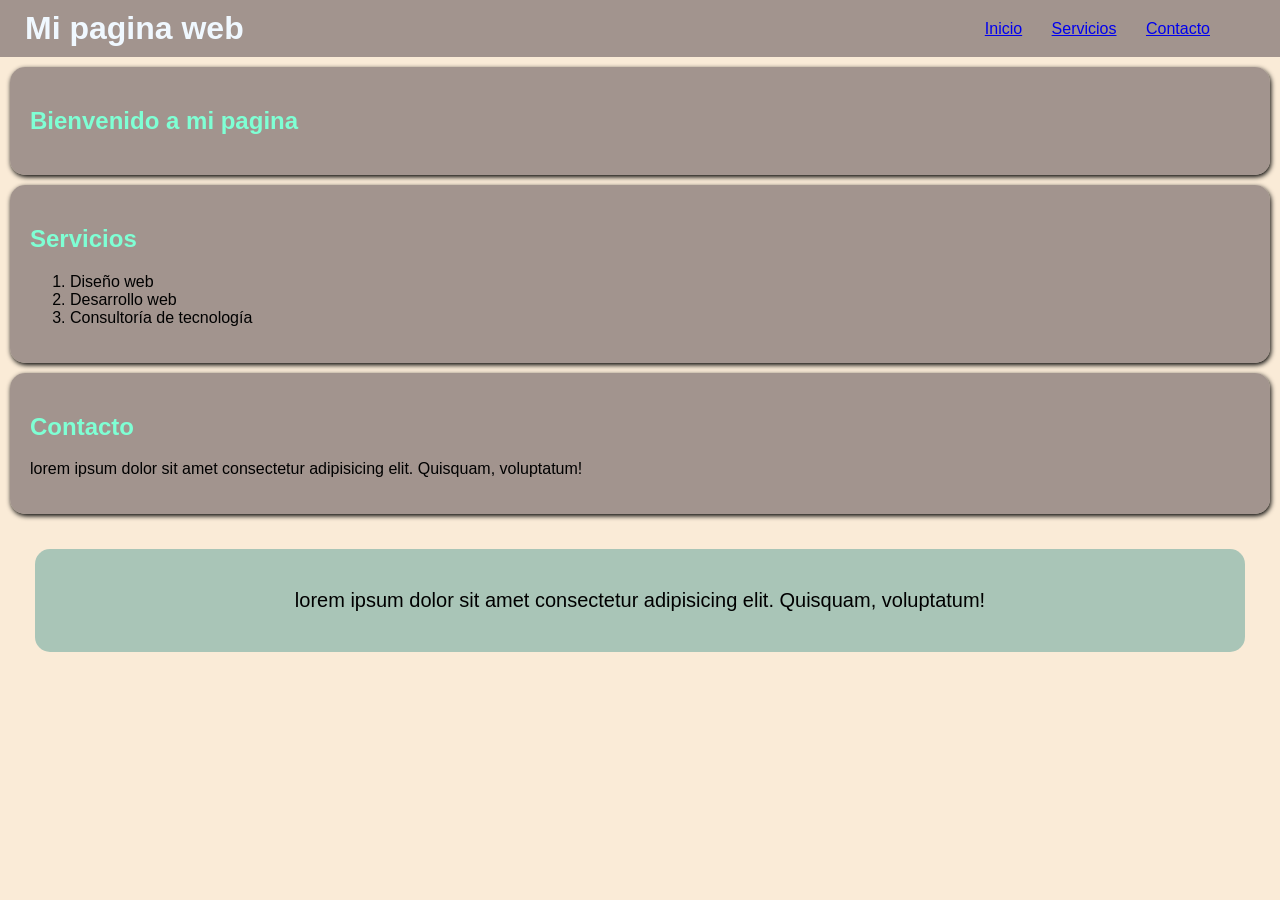
<file: 08092026/index.html>
<!DOCTYPE html>
<html lang="es">
<head>
    <meta charset="UTF-8">
    <meta name="viewport" content="width=device-width, initial-scale=1.0">
    <title>Document</title>
    <link rel="stylesheet" href="styles.css">
</head>
<body>
    <header>
        <div>
            <h1>Mi pagina web</h1>
        </div>

            <nav>
                <ul>
                    <li><a href="index.html">Inicio</a></li>
                    <li><a href="index.html">Servicios</a></li>
                    <li><a href="index.html">Contacto</a></li>
                </ul>

            </nav>
    </header>
    <section>
        <h2>Bienvenido a mi pagina </h2>
    </section>

    <section>
        <h2>Servicios</h2>
            <ol>
                <li>Diseño web</li>
                <li>Desarrollo web</li>
                <li>Consultoría de tecnología</li>
            </ol>
    </section>

    <section>
        <h2>Contacto</h2>
        <p>lorem ipsum dolor sit amet consectetur adipisicing elit. Quisquam, voluptatum!</p>    
    </section>

    <footer>
        <p>lorem ipsum dolor sit amet consectetur adipisicing elit. Quisquam, voluptatum!</p>
    </footer>
</body>
</html>
</file>
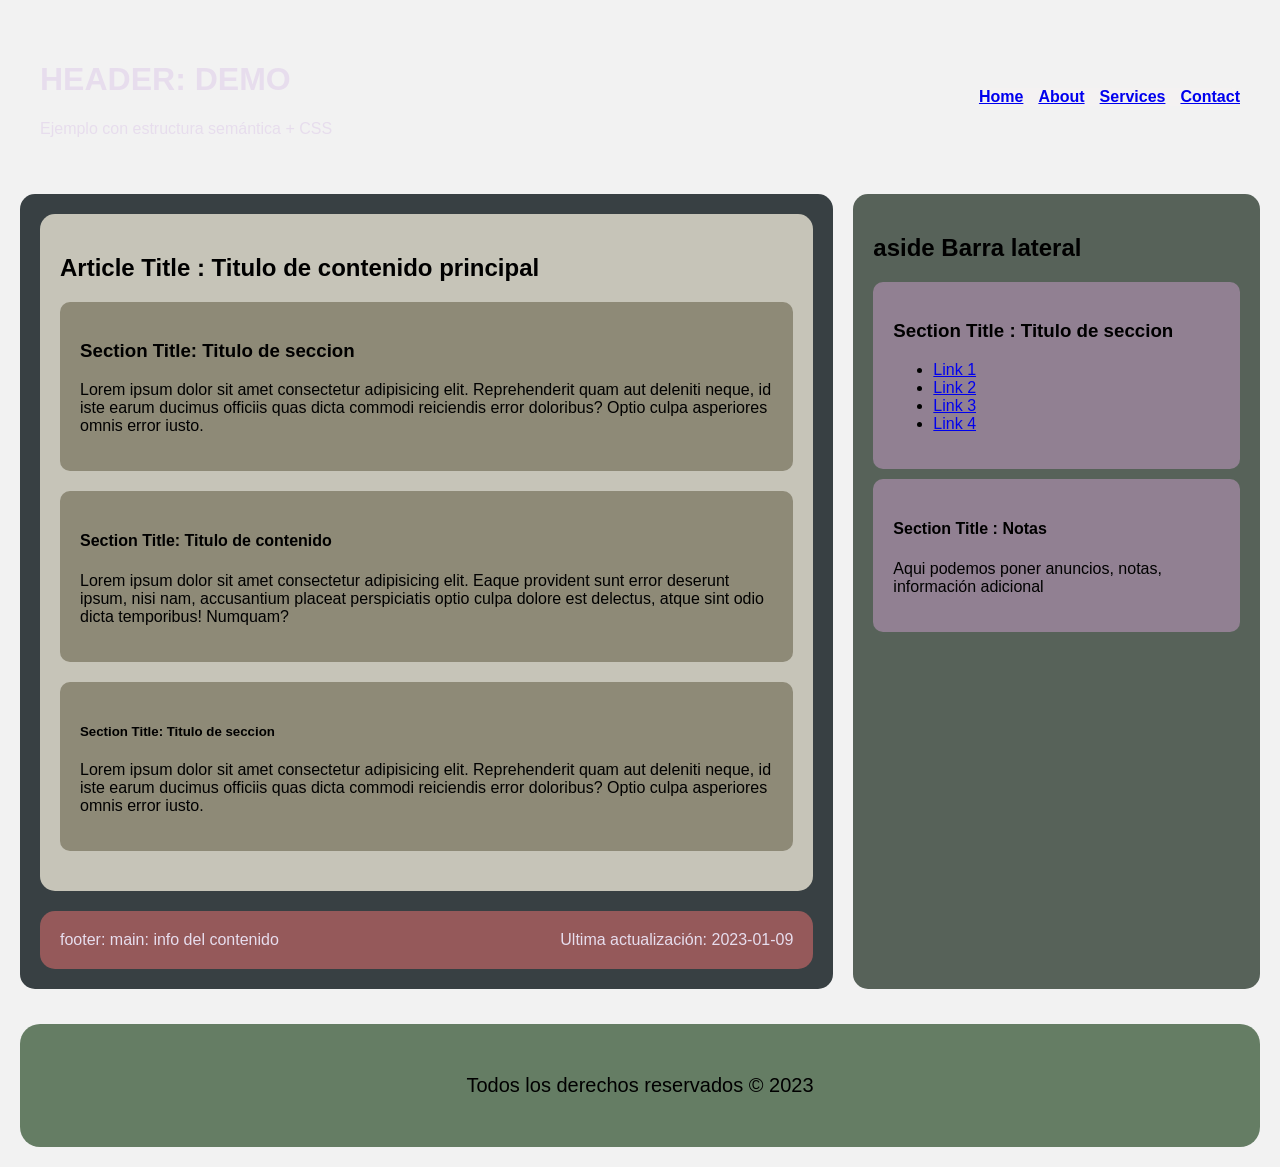
<file: 01092026/index2.html>
<!DOCTYPE html>
<html lang="en">
<head>
    <meta charset="UTF-8">
    <meta name="viewport" content="width=device-width, initial-scale=1.0">
    <link rel="stylesheet" href="ejemplo2/estilos.css">
    <title>Pagina</title>
</head>

<body>
    
    <div class="container">
        <!--HEADER -->
        

    <!--HEADER-->
    <header class="header">
        <div>
            <h1>HEADER: DEMO</h1>
            <p>Ejemplo con estructura semántica + CSS</p>

        </div>
        <!--NAV-->
        <nav class="nav">
            <ul>
                <li><a href="#">Home</a></li>
                <li><a href="#">About</a></li>
                <li><a href="#">Services</a></li>
                <li><a href="#">Contact</a></li>
            </ul>
        </nav>
    </header>
    <!--layout principal -->
    <div class="layout">
            <!--   MAIN-->
    <main>
        <article>
            <h2> Article Title : Titulo de contenido principal</h2>

        <section>
            <h3> Section Title: Titulo de seccion</h3>
            <p>Lorem ipsum dolor sit amet consectetur adipisicing elit. Reprehenderit quam aut deleniti neque, id iste earum ducimus officiis quas dicta commodi reiciendis error doloribus? Optio culpa asperiores omnis error iusto.</p>
        </section>

        <section>
            <h4> Section Title: Titulo de contenido</h4>
            <p>Lorem ipsum dolor sit amet consectetur adipisicing elit. Eaque provident sunt error deserunt ipsum, nisi nam, accusantium placeat perspiciatis optio culpa dolore est delectus, atque sint odio dicta temporibus! Numquam?</p>
        </section>
        
        <section>
            <h5> Section Title: Titulo de seccion</h5>
            <p>Lorem ipsum dolor sit amet consectetur adipisicing elit. Reprehenderit quam aut deleniti neque, id iste earum ducimus officiis quas dicta commodi reiciendis error doloribus? Optio culpa asperiores omnis error iusto.</p>
        </section>

        </article>
        <!--Footer main-->
        <div class="main-footer">
            <span> footer: main: info del contenido</span>
            <span> Ultima actualización: 2023-01-09</span>
        </div>
    </main>


    <!--ASIDE-->

    <aside>
        <h2>aside Barra lateral</h2>

        <section>
            <h3>Section Title : Titulo de seccion</h3>
            <ul>
                <li><a href="#">Link 1</a></li>
                <li><a href="#">Link 2</a></li>
                <li><a href="#">Link 3</a></li>
                <li><a href="#">Link 4</a></li>
            </ul>
        </section>
        
        <section>
            <h4>Section Title : Notas</h4>
            <p>Aqui podemos poner anuncios, notas, información adicional</p>
        </section>

    </aside>
    </div>  

            <footer class="page-footer">
        <p>Todos los derechos reservados &copy; 2023</p>
    </footer>
    </div>
</body>
</html>
</file>
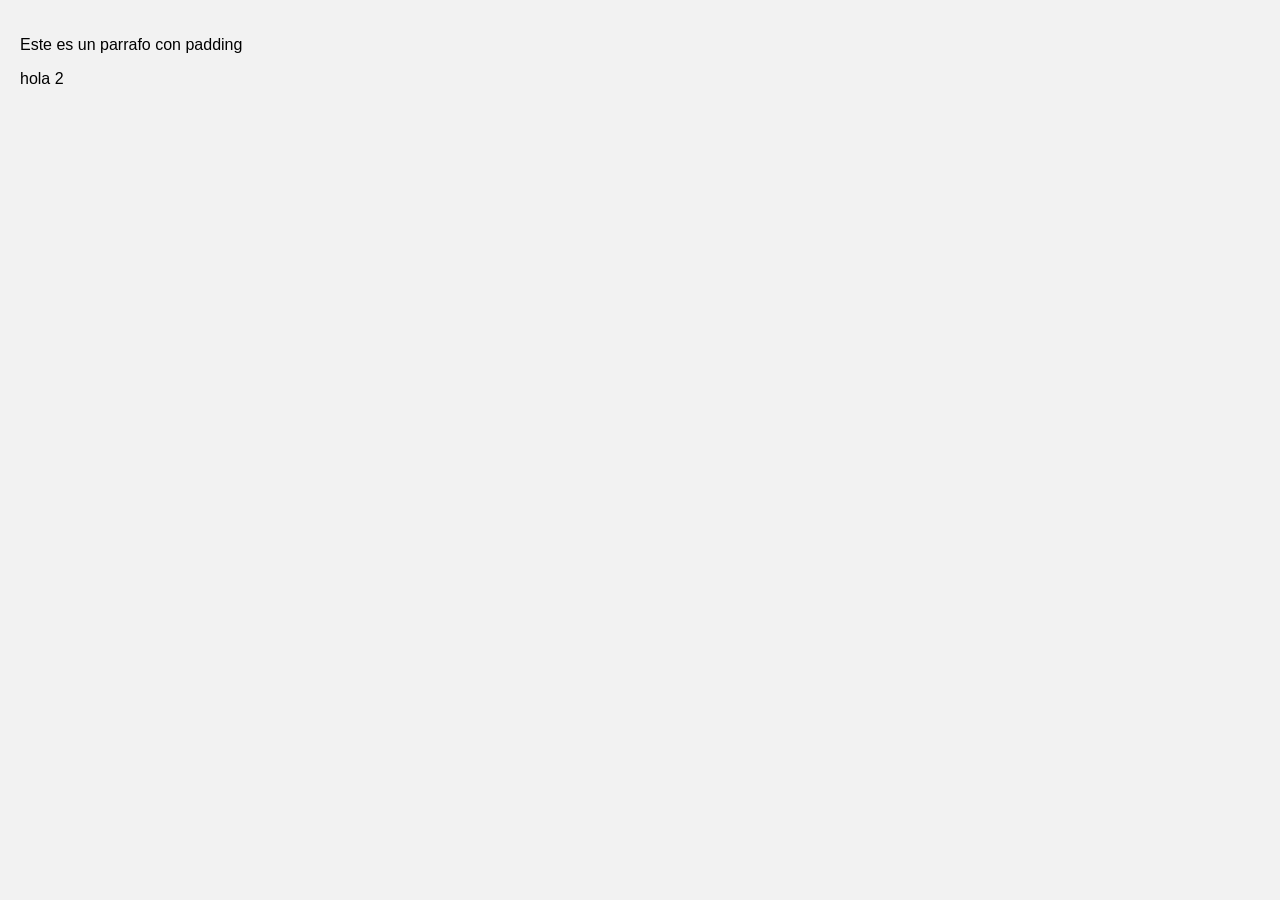
<file: 01092026/ejemplo2/pagin.html>
<!DOCTYPE html>
<html lang="en">
<head>
    <meta charset="UTF-8">
    <meta name="viewport" content="width=device-width, initial-scale=1.0">
    <link rel="stylesheet" href="estilos.css">
    <title>Tarea</title>
</head>
<style>
    parrafo1{
        padding: 150px;
        background-color: blueviolet;
        border: 1px solid rgb(165, 134, 134);
        padding-bottom: 34px;
        margin-top: 46px;
    }

    parrafo2{
        padding: 10px;
        background-color: blue;
        border: 1px solid black;
    }
</style>

<body>

<p>Este es un parrafo con padding</p>
<p>hola 2</p>
</body>
</html>
</file>
<file: 08092026/styles.css>
body{
    font-family: 'Segoe UI', Tahoma, Geneva, Verdana, sans-serif;
    margin: 0px;
    padding: 0px;
    background-color:antiquewhite ;
}

header{
    background-color: rgba(121, 108, 108, 0.677);
    color: aliceblue;
    padding: 10px 0px;
    display: flex;
    justify-content: space-between;
    align-items: center;
}

header h1{
    margin: 0px;
    padding-left: 25px;

}

nav ul{
    list-style-type: none;
    margin: 0px;
    padding-right: 45px;
}

nav ul li{
    display: inline;
    margin-right: 25px;
}

section{
    background-color: rgba(121, 108, 108, 0.677);
    padding: 20px;
    margin: 10px;
    border-radius: 15px;
    box-shadow: 1px 2px 5px black;
}

h2{
    color: aquamarine;
    text-align: left;
    font-family: 'Segoe UI', Tahoma, Geneva, Verdana, sans-serif;
}

footer {
    background-color: rgba(133, 181, 170, 0.686);
    text-align: center;
    position: flex;
    margin: 35px;
    border-radius: 15px;
    padding: 20px;
    font-size: 20px;
}
</file>
<file: 01092026/ejemplo2/estilos.css>
/*CONFIGURACION GENERAL DE ESTULOS CSS Y FORMATEO DE PAGINA */
/* Eliminar todos los margenes y paddings por defecto de todos los elementos*/
body{
    margin: 0;
    padding: 20px;
    /*Configuracion del epacio al borde del navegador*/
    font-family: Arial, Helvetica, sans-serif;
    background-color: #f2f2f2;
}
.container{
    width: 100%;
}
 
        /*HEADER*/
.header{
    background: 212453;
    Color: rgb(231, 221, 237);
    padding: 20px;
    border-radius: 15px;
    display: flex;
    justify-content: space-between;
    align-items: center;
}
.nav{
    background-color: #f6f4f4aa;
    padding: 10px, 15px;
    border-radius: 10px;
    
}

.nav ul{
    list-style: none;
    margin: 0;
    padding: 0;
    display: flex;
    gap: 15px;
    }
.nav{
    text-decoration: none;
    color: rgba(51,48,48,0.564);
    font-weight: bold;
}
.nav a:hover{
    color: aquamarine;

}

/*Principal*/
.layout{
    margin-top: 20px;
    display: grid;
    grid-template-columns: 2fr 1fr;
    gap: 20px;
}

/*MAIN*/
main{
    background-color: #384043;
    padding: 20px;
    border-radius: 15px;

}

article{
    background-color: #c6c4b8;
    padding: 20px;
    border-radius: 15px;
    margin-bottom: 20px;
}
section{
    background-color: #8e8a77;
    padding: 20px;
    border-radius: 10px;
    margin-bottom: 20px;
}


/*FOOTER*/
.main-footer{
    background-color: #ab6060ce;
    color: rgb(231, 221, 237);
    padding: 20px;
    border-radius: 15px;
    display: flex;
    justify-content: space-between;
    margin-top: 15px;
}
aside{
    background-color: #576259;
    padding: 20px;
    border-radius: 15px;
}

aside section{
    background-color: #918092;
    margin-bottom: 10px;
    
}

/*Footer de forma general*/
.page-footer{
    background-color: #456244ce;
    margin-top: 35px;
    padding: 30px;
    border-radius: 20px;
    text-align: center;
    font-size: 20px;
    
}
</file>
